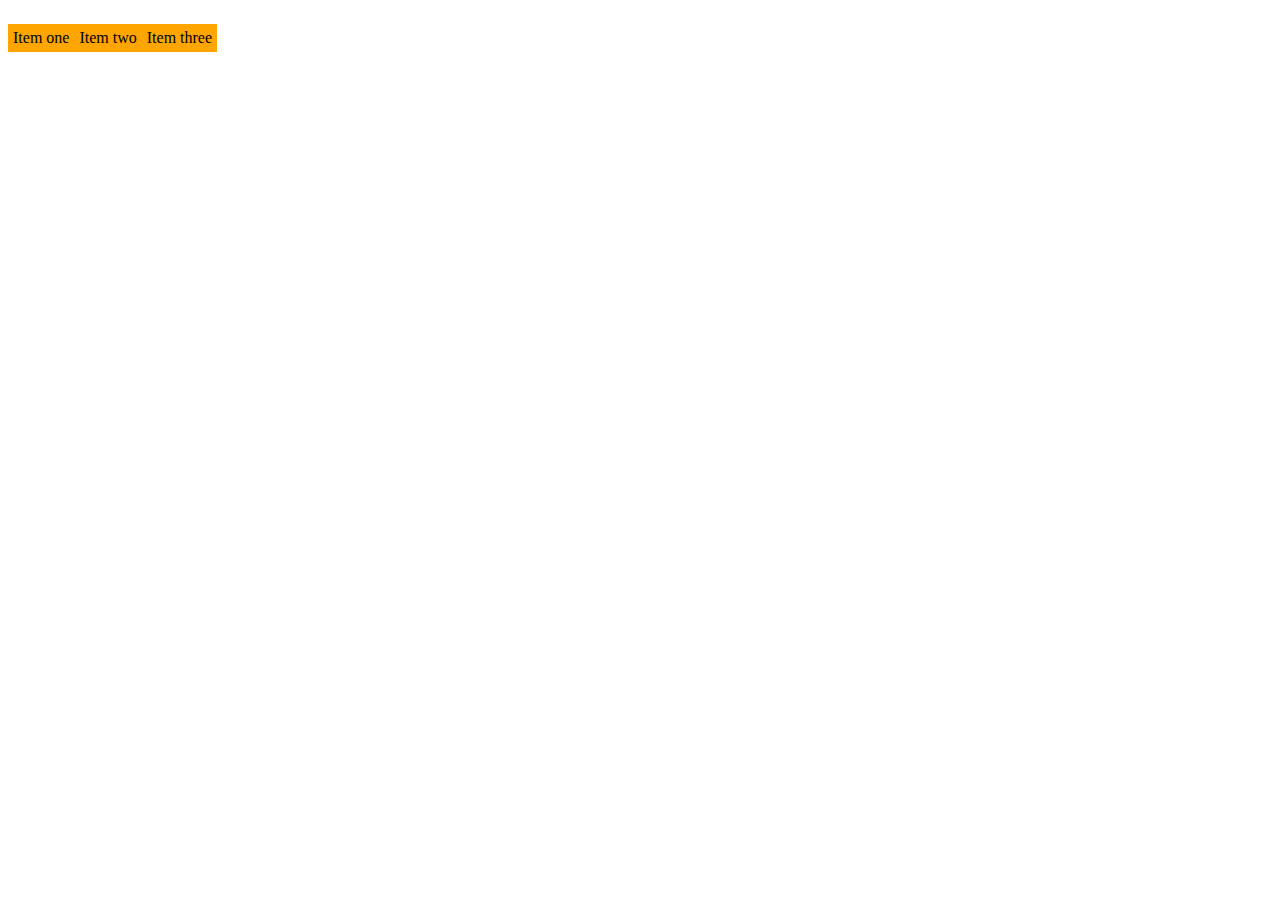
<file: flexbox-validation.html>
<!DOCTYPE HTML>
<html>
  <head>
    <title>This is the title</title>
    <style>
      #flex { 
        display: flex;
      }
      
      #flex p {
        background: orange;
        padding: 5px;
      }
    </style>
  </head>
  <body>
    <div id="flex">
      <p>Item one</p>
      <p>Item two</p>
      <p>Item three</p>
    </div>
  </body>
</html>
</file>
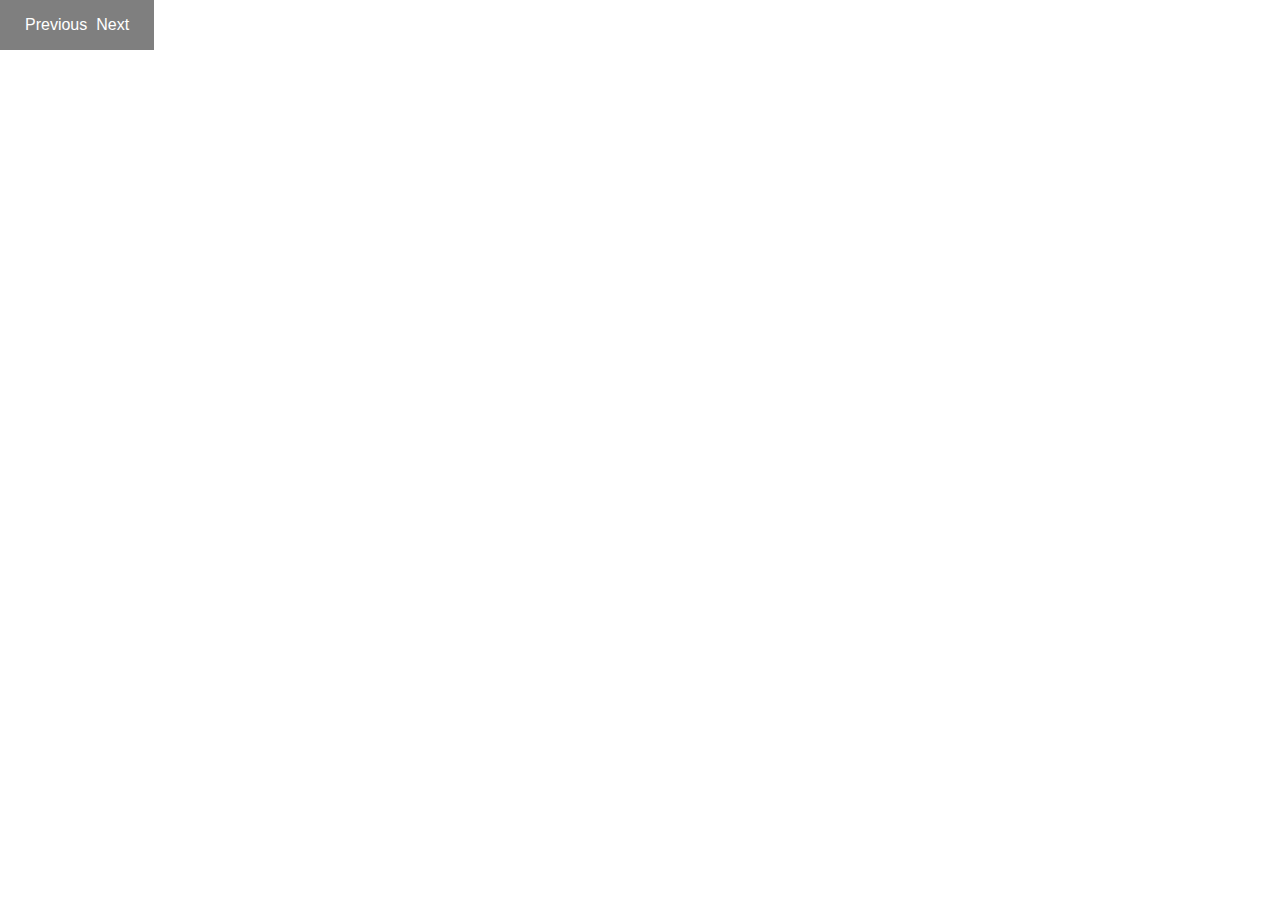
<file: tests/2.html>
<link rel="stylesheet" href="../style.css">

<div class="navigation">
  <ul>
    <li><a href="../index.html">Previous</a></li>
    <li><a href="3.html">Next</a></li>
</div>

<body class="test-1">
</body>
</file>
<file: style.css>
.navigation {
  position: absolute;
  top: 0;
  left: 0;
  background: rgba(0, 0, 0, 0.5);
  padding: 0 25px;
  z-index: 9;
}

.navigation ul {
  list-style: none;
  padding: 0;
}

.navigation ul li {
  display: inline-block;
}

.navigation ul li + li {
  margin-left: 5px;
}

.navigation ul li a {
  color: white;
  font-family: sans-serif;
  text-decoration: none;
}

body {
  margin: 0;
}

.test-1 .img {
  width: 100vw;
  height: 100vh;
  background: url('mountain.jpg');
  background-size: cover;
  transition: 4s transform;
}

.test-1 .img.zoom {
  transform: scale(1.5);
}

.carousel {
  position: absolute;
  top: 50%;
  z-index: 8;
  left: 0;
  display: flex;
  width: calc(200px * 5);
  transition: left 4s;
}

.carousel_right {
  left: 100vw;
  transition: left 0s;
}

.carousel_left {
  left: -100vw;
  transition: left 2s;
}

.carousel-item {
  width: 200px;
  height: 300px;
  background: white;
  padding: 25px;
  margin-right: 25px;
}

.carousel-item img {
  width: 100%;
  display: block;
}

body {
  transition: filter 4s;
}

body.blur {
  -webkit-filter: blur(25px);
}
</file>
